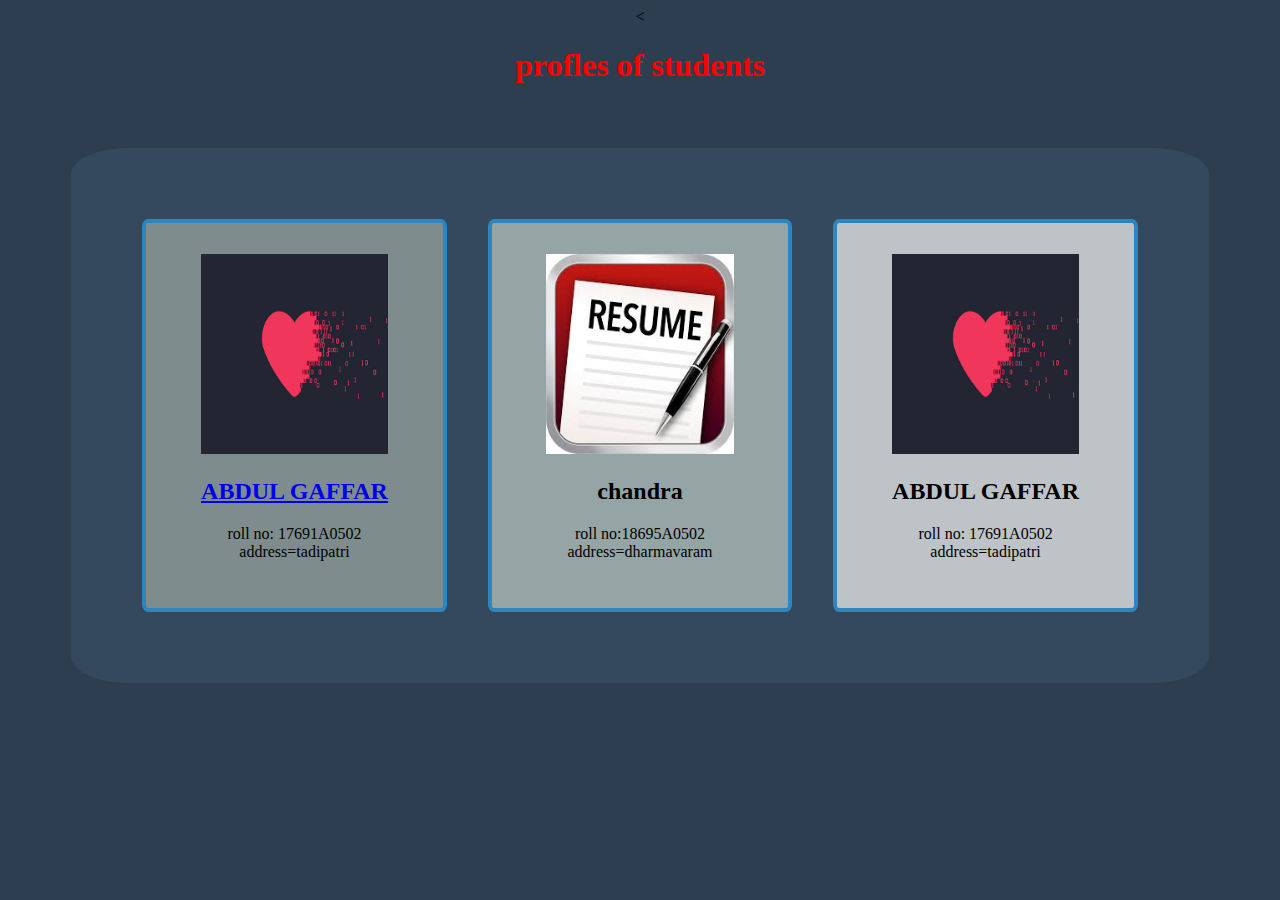
<file: index.html>
<!DOCTYPE html>
<html lang="en" dir="ltr">
  <head>
    <meta charset="utf-8">
    <title></title>
    <<link rel="stylesheet" href="css/style.css">
    <h1>profles of students</h1>
    <style>
      h1{
        color:red;
      }
      </style>
      <meta name="viewport" content="width=device-width,initial-scale=1.0">
  </head>
  <body>
    <section class="parent">
      <section class="child1">
        <img src="images/simple.jpg" alt="profile1">
      <a href="static.html"><h2>ABDUL GAFFAR</h2></a>
        <p>roll no: 17691A0502<br>address=tadipatri</p>
      </section>
      <section class="child2">
        <img src="images/images.jpg" alt= "profile 2">
        <h2>chandra</h2>
        <p>roll no:18695A0502<br>address=dharmavaram</p>
      </section>
      <section class="child3">
        <img src="images/simple.jpg" alt="my profile">
        <h2>ABDUL GAFFAR</h2>
        <p>roll no: 17691A0502<br>address=tadipatri</p>
      </section>
    </section>

  </body>
</html>
</file>
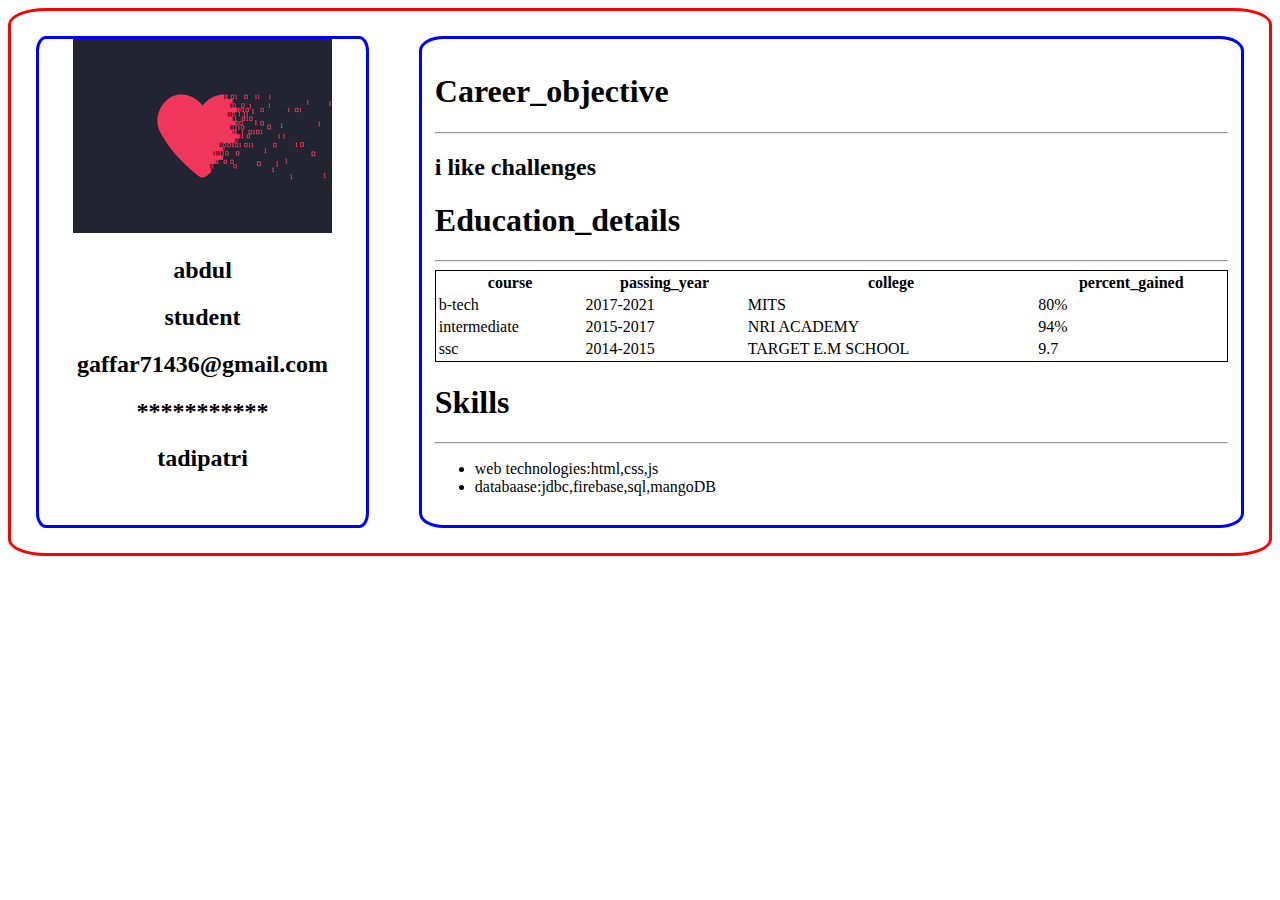
<file: dynamic.html>
<!DOCTYPE html>
<html lang="en" dir="ltr">
  <head>
    <meta charset="utf-8">
    <title>DYNAMIC</title>
    <link rel="stylesheet" href="css/static.css">
    <meta name="viewport" content="width=device-width,initial-value=1.0">
  </head>
  <body>
      <div class="parent">
        <div class="left">

        </div>
        <div class="right">

        </div>
      </div>
      <script type="text/javascript" src="dynamic.js">

      </script>
  </body>
</html>
</file>
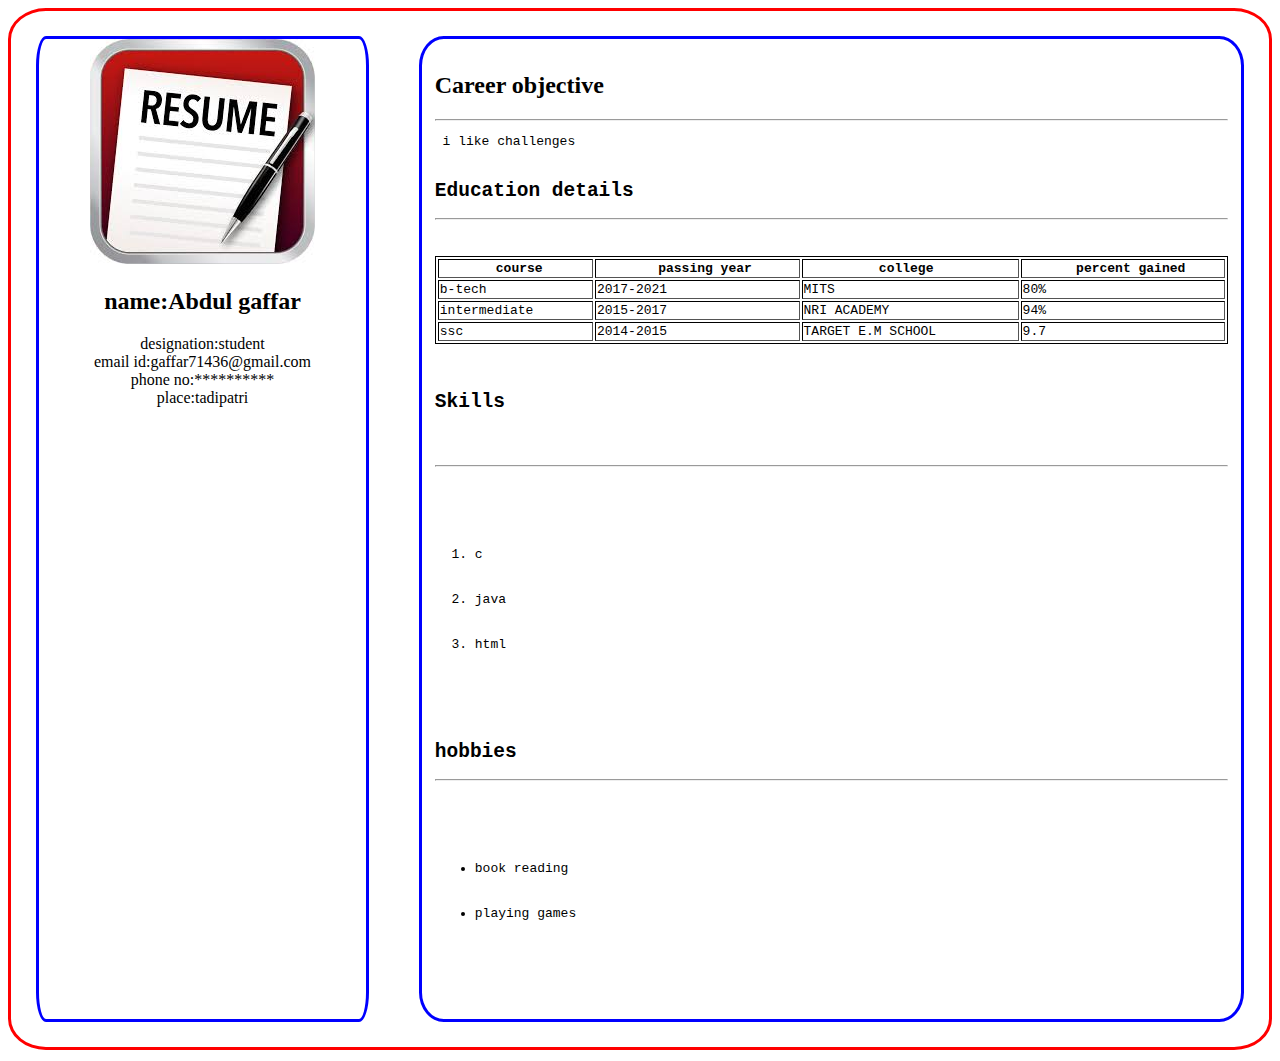
<file: static.html>
<!DOCTYPE html>
<html lang="en" dir="ltr">
  <head>
    <meta charset="utf-8">
    <title>my resume</title>
    <link rel="stylesheet" href="css/static.css">
    <meta name="viewport" content="width=device-width,initial-scale=1.0">
  </head>
  <body>
    <div class="parent">
      <div class="left">
    <img src="images\images.jpg" alt="resume">
    <h2> name:Abdul gaffar</h2>
    <p>designation:student<br>email id:gaffar71436@gmail.com<br>phone no:**********<br>place:tadipatri</p>
      </div>
      <div class="right">
        <h2>Career objective</h2><hr>
        <pre> i like challenges
          <h2>Education details</h2><hr>
          <table border="2px">
            <tr>
          <th>  course </th>
          <th>   passing year </th>
          <th> college  </th>
          <th>  percent gained</th>
          </tr>
        <tr>
          <td>b-tech</td>
          <td>2017-2021</td>
          <td>MITS</td>
          <td>80%</td>
          </tr>
          <tr>
            <td>intermediate</td>
            <td>2015-2017</td>
            <td>NRI ACADEMY</td>
            <td>94%</td>
          </tr>
          <tr>
            <td>ssc</td>
            <td>2014-2015</td>
            <td>TARGET E.M SCHOOL</td>
            <td>9.7</td>
          </tr>
          </table>
          <h2>Skills</h2>
          <hr>
          <ol>
            <li>c</li>
            <li>java</li>
            <li>html</li>
            </ol>
            <h2>hobbies</h2><hr>
            <ul>
              <li>book reading</li>
              <li>playing games</li>
            </ul>
      </div>
    </div>
  </body>
</html>
</file>
<file: css/style.css>
body{
  background: #2C3E50;
  text-align: center;
}
.parent{
  background: #34495E;
  display: flex;
    justify-content: center;
  margin:5%;
  padding:4%;
  border-radius: 5%;
}
.child1{
  background:#7F8C8D;
  text-align: center;
  width: 27%;
  padding:3%;
  margin:2%;
  border:4px solid #2E86C1  ;
  border-radius: 2%;
}
.child2{
  background: #95A5A6;
  text-align: center;
  width: 27%;
  padding:3%;
  margin: 2%;
  border:4px solid #2E86C1  ;
  border-radius: 2%;
}
.child3{
  background:#BDC3C7;
  text-align: center;
  width: 27%;
  padding:3%;
  margin: 2%;
  border:4px solid #2E86C1  ;
  border-radius: 2%;
}
img{
  width: 80%;
  height: 200px;
} 
@media screen and (max-width:767px){
  .parent{
    display:flex;
    flex-direction: column;
    background:
  }
  .child1,.child2,.child3{
    width:85%
  }
}
  @media screen and (min-width:767px) and (max-width:1024px){
    .parent{
      flex-wrap: wrap;
    }
    .child1,.child2,.child3{
      width:35%;
    }
  }
</file>
<file: css/static.css>
.left{
  width:28%;
  margin:2%;
  border:3px solid blue;
  border-radius: 3%;
  text-align: center;

}

.parent{
  display:flex;
  justify-content: center;

  border: 3px solid red;
  border-radius: 3%;
}
.right{

  width:68%;
  border-radius: 3%;
  border: 3px solid blue;
  margin:2%;
  padding:1%;
}
table{
width: 100%;
  border:1px solid black;
}
table tr,th,td{
  border:1 px solid red;
}
@media screen and (max-width:767px) {
  .parent{
    flex-wrap: wrap;

    background: #CA6F1E;
  }
  .left,.right{
    width:100%;
  }
table{
  font-size:8px;
}
}
@media screen and (min-width:767px) and (max-width:1024px) {
  .parent{
    flex-wrap: wrap;
  }
  .left,.right{
    width:35%;
  }
  table{
    font-size: 6px;
  }

}
</file>
